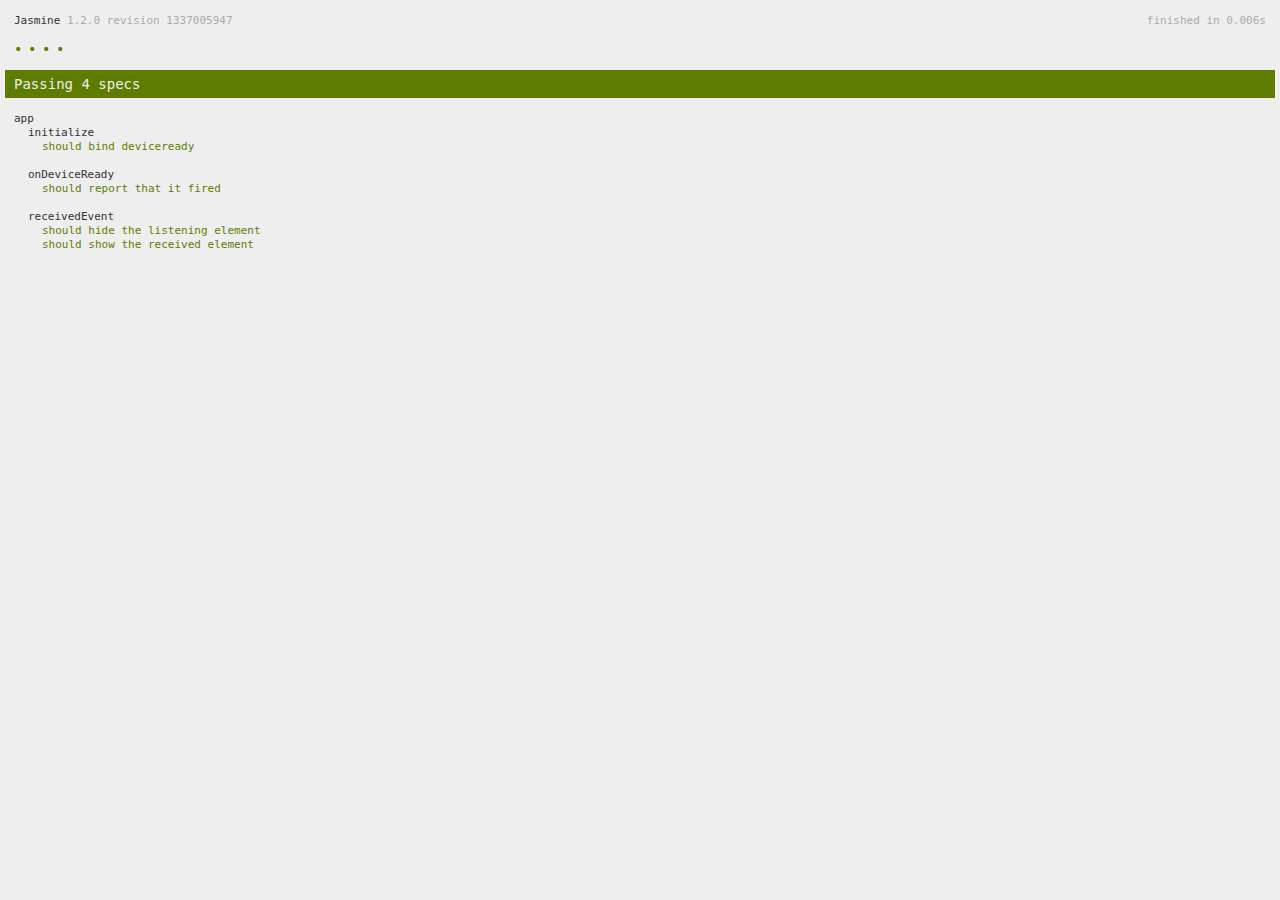
<file: StepsCloserApp/www/spec.html>
<!DOCTYPE html>
<!--
    Licensed to the Apache Software Foundation (ASF) under one
    or more contributor license agreements.  See the NOTICE file
    distributed with this work for additional information
    regarding copyright ownership.  The ASF licenses this file
    to you under the Apache License, Version 2.0 (the
    "License"); you may not use this file except in compliance
    with the License.  You may obtain a copy of the License at

    http://www.apache.org/licenses/LICENSE-2.0

    Unless required by applicable law or agreed to in writing,
    software distributed under the License is distributed on an
    "AS IS" BASIS, WITHOUT WARRANTIES OR CONDITIONS OF ANY
     KIND, either express or implied.  See the License for the
    specific language governing permissions and limitations
    under the License.
-->
<html>
    <head>
        <title>Jasmine Spec Runner</title>

        <!-- jasmine source -->
        <link rel="shortcut icon" type="image/png" href="spec/lib/jasmine-1.2.0/jasmine_favicon.png">
        <link rel="stylesheet" type="text/css" href="spec/lib/jasmine-1.2.0/jasmine.css">
        <script type="text/javascript" src="spec/lib/jasmine-1.2.0/jasmine.js"></script>
        <script type="text/javascript" src="spec/lib/jasmine-1.2.0/jasmine-html.js"></script>

        <!-- include source files here... -->
        <script type="text/javascript" src="js/index.js"></script>

        <!-- include spec files here... -->
        <script type="text/javascript" src="spec/helper.js"></script>
        <script type="text/javascript" src="spec/index.js"></script>

        <script type="text/javascript">
            (function() {
                var jasmineEnv = jasmine.getEnv();
                jasmineEnv.updateInterval = 1000;

                var htmlReporter = new jasmine.HtmlReporter();

                jasmineEnv.addReporter(htmlReporter);

                jasmineEnv.specFilter = function(spec) {
                    return htmlReporter.specFilter(spec);
                };

                var currentWindowOnload = window.onload;

                window.onload = function() {
                    if (currentWindowOnload) {
                        currentWindowOnload();
                    }
                    execJasmine();
                };

                function execJasmine() {
                    jasmineEnv.execute();
                }
            })();
        </script>
    </head>
    <body>
        <div id="stage" style="display:none;"></div>
    </body>
</html>
</file>
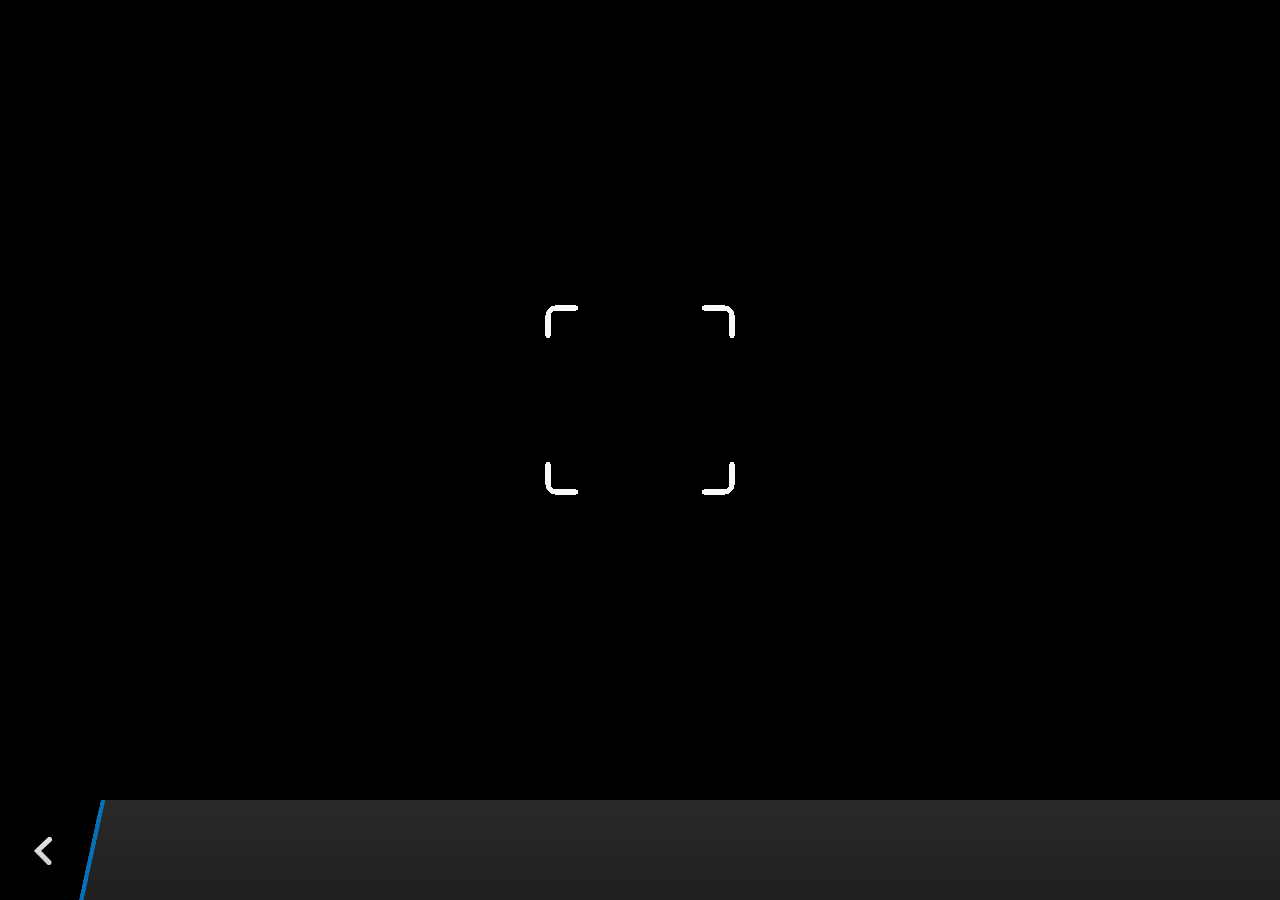
<file: StepsCloserApp/plugins/cordova-plugin-camera/www/blackberry10/assets/camera.html>
<!--
 Licensed under the Apache License, Version 2.0 (the "License");
 you may not use this file except in compliance with the License.
 You may obtain a copy of the License at

 http://www.apache.org/licenses/LICENSE-2.0

 Unless required by applicable law or agreed to in writing, software
 distributed under the License is distributed on an "AS IS" BASIS,
 WITHOUT WARRANTIES OR CONDITIONS OF ANY KIND, either express or implied.
 See the License for the specific language governing permissions and
 limitations under the License.
 -->
<!DOCTYPE HTML>
<html lang="en">
    <head>
        <meta charset="utf-8">
        <script src="camera.js" type="text/javascript"></script>
        <script>
            var meta = document.createElement("meta");
            meta.setAttribute('name','viewport');
            meta.setAttribute('content','initial-scale='+ (1/window.devicePixelRatio) + ',user-scalable=no');
            document.getElementsByTagName('head')[0].appendChild(meta);
        </script>
    </head>
    <style type="text/css">
        body {
            background-color: black;
        }
        .action-bar {
            position: fixed;
            left: 0px;
            bottom: 0px;
            height: 100px;
            width: 100%;
            background-image: linear-gradient(rgb(41, 41, 41), rgb(32, 32, 32));
        }
        .action-bar-back {
            width: 78px;
            height: 100px;
            background-color: black;
        }
        .action-bar-divider {
            position: fixed;
            bottom: 0px;
            left: 78px;
            width: 28px;
            height: 100px;
            background-image: url([data-uri]);
        }
        .action-bar-back-button {
            position: fixed;
            bottom: 35px;
            left: 34px;
            width: 18px;
            height: 28px;
            background-image: url([data-uri]);
        }
        .camera-cross-hairs {
            position: fixed;
            top: 50%;
            left: 50%;
            -webkit-transform: translate(-50%, -147px);
            width: 194px;
            height: 195px;
            background-image: url([data-uri]); 
        }
    </style>
    <body>
        <div id="camera">
            <video id="v"></video>
            <div class="camera-cross-hairs"></div>
        </div>
        <canvas id="c" style="display: none;"></canvas>
        <div class="action-bar">
            <div id="back" class="action-bar-back">
                <div class="action-bar-back-button"></div>
            </div>
            <div class="action-bar-divider"></div>
        </div>
    </body>
</html>
</file>
<file: StepsCloserApp/www/spec/lib/jasmine-1.2.0/jasmine.css>
body { background-color: #eeeeee; padding: 0; margin: 5px; overflow-y: scroll; }

#HTMLReporter { font-size: 11px; font-family: Monaco, "Lucida Console", monospace; line-height: 14px; color: #333333; }
#HTMLReporter a { text-decoration: none; }
#HTMLReporter a:hover { text-decoration: underline; }
#HTMLReporter p, #HTMLReporter h1, #HTMLReporter h2, #HTMLReporter h3, #HTMLReporter h4, #HTMLReporter h5, #HTMLReporter h6 { margin: 0; line-height: 14px; }
#HTMLReporter .banner, #HTMLReporter .symbolSummary, #HTMLReporter .summary, #HTMLReporter .resultMessage, #HTMLReporter .specDetail .description, #HTMLReporter .alert .bar, #HTMLReporter .stackTrace { padding-left: 9px; padding-right: 9px; }
#HTMLReporter #jasmine_content { position: fixed; right: 100%; }
#HTMLReporter .version { color: #aaaaaa; }
#HTMLReporter .banner { margin-top: 14px; }
#HTMLReporter .duration { color: #aaaaaa; float: right; }
#HTMLReporter .symbolSummary { overflow: hidden; *zoom: 1; margin: 14px 0; }
#HTMLReporter .symbolSummary li { display: block; float: left; height: 7px; width: 14px; margin-bottom: 7px; font-size: 16px; }
#HTMLReporter .symbolSummary li.passed { font-size: 14px; }
#HTMLReporter .symbolSummary li.passed:before { color: #5e7d00; content: "\02022"; }
#HTMLReporter .symbolSummary li.failed { line-height: 9px; }
#HTMLReporter .symbolSummary li.failed:before { color: #b03911; content: "x"; font-weight: bold; margin-left: -1px; }
#HTMLReporter .symbolSummary li.skipped { font-size: 14px; }
#HTMLReporter .symbolSummary li.skipped:before { color: #bababa; content: "\02022"; }
#HTMLReporter .symbolSummary li.pending { line-height: 11px; }
#HTMLReporter .symbolSummary li.pending:before { color: #aaaaaa; content: "-"; }
#HTMLReporter .bar { line-height: 28px; font-size: 14px; display: block; color: #eee; }
#HTMLReporter .runningAlert { background-color: #666666; }
#HTMLReporter .skippedAlert { background-color: #aaaaaa; }
#HTMLReporter .skippedAlert:first-child { background-color: #333333; }
#HTMLReporter .skippedAlert:hover { text-decoration: none; color: white; text-decoration: underline; }
#HTMLReporter .passingAlert { background-color: #a6b779; }
#HTMLReporter .passingAlert:first-child { background-color: #5e7d00; }
#HTMLReporter .failingAlert { background-color: #cf867e; }
#HTMLReporter .failingAlert:first-child { background-color: #b03911; }
#HTMLReporter .results { margin-top: 14px; }
#HTMLReporter #details { display: none; }
#HTMLReporter .resultsMenu, #HTMLReporter .resultsMenu a { background-color: #fff; color: #333333; }
#HTMLReporter.showDetails .summaryMenuItem { font-weight: normal; text-decoration: inherit; }
#HTMLReporter.showDetails .summaryMenuItem:hover { text-decoration: underline; }
#HTMLReporter.showDetails .detailsMenuItem { font-weight: bold; text-decoration: underline; }
#HTMLReporter.showDetails .summary { display: none; }
#HTMLReporter.showDetails #details { display: block; }
#HTMLReporter .summaryMenuItem { font-weight: bold; text-decoration: underline; }
#HTMLReporter .summary { margin-top: 14px; }
#HTMLReporter .summary .suite .suite, #HTMLReporter .summary .specSummary { margin-left: 14px; }
#HTMLReporter .summary .specSummary.passed a { color: #5e7d00; }
#HTMLReporter .summary .specSummary.failed a { color: #b03911; }
#HTMLReporter .description + .suite { margin-top: 0; }
#HTMLReporter .suite { margin-top: 14px; }
#HTMLReporter .suite a { color: #333333; }
#HTMLReporter #details .specDetail { margin-bottom: 28px; }
#HTMLReporter #details .specDetail .description { display: block; color: white; background-color: #b03911; }
#HTMLReporter .resultMessage { padding-top: 14px; color: #333333; }
#HTMLReporter .resultMessage span.result { display: block; }
#HTMLReporter .stackTrace { margin: 5px 0 0 0; max-height: 224px; overflow: auto; line-height: 18px; color: #666666; border: 1px solid #ddd; background: white; white-space: pre; }

#TrivialReporter { padding: 8px 13px; position: absolute; top: 0; bottom: 0; left: 0; right: 0; overflow-y: scroll; background-color: white; font-family: "Helvetica Neue Light", "Lucida Grande", "Calibri", "Arial", sans-serif; /*.resultMessage {*/ /*white-space: pre;*/ /*}*/ }
#TrivialReporter a:visited, #TrivialReporter a { color: #303; }
#TrivialReporter a:hover, #TrivialReporter a:active { color: blue; }
#TrivialReporter .run_spec { float: right; padding-right: 5px; font-size: .8em; text-decoration: none; }
#TrivialReporter .banner { color: #303; background-color: #fef; padding: 5px; }
#TrivialReporter .logo { float: left; font-size: 1.1em; padding-left: 5px; }
#TrivialReporter .logo .version { font-size: .6em; padding-left: 1em; }
#TrivialReporter .runner.running { background-color: yellow; }
#TrivialReporter .options { text-align: right; font-size: .8em; }
#TrivialReporter .suite { border: 1px outset gray; margin: 5px 0; padding-left: 1em; }
#TrivialReporter .suite .suite { margin: 5px; }
#TrivialReporter .suite.passed { background-color: #dfd; }
#TrivialReporter .suite.failed { background-color: #fdd; }
#TrivialReporter .spec { margin: 5px; padding-left: 1em; clear: both; }
#TrivialReporter .spec.failed, #TrivialReporter .spec.passed, #TrivialReporter .spec.skipped { padding-bottom: 5px; border: 1px solid gray; }
#TrivialReporter .spec.failed { background-color: #fbb; border-color: red; }
#TrivialReporter .spec.passed { background-color: #bfb; border-color: green; }
#TrivialReporter .spec.skipped { background-color: #bbb; }
#TrivialReporter .messages { border-left: 1px dashed gray; padding-left: 1em; padding-right: 1em; }
#TrivialReporter .passed { background-color: #cfc; display: none; }
#TrivialReporter .failed { background-color: #fbb; }
#TrivialReporter .skipped { color: #777; background-color: #eee; display: none; }
#TrivialReporter .resultMessage span.result { display: block; line-height: 2em; color: black; }
#TrivialReporter .resultMessage .mismatch { color: black; }
#TrivialReporter .stackTrace { white-space: pre; font-size: .8em; margin-left: 10px; max-height: 5em; overflow: auto; border: 1px inset red; padding: 1em; background: #eef; }
#TrivialReporter .finished-at { padding-left: 1em; font-size: .6em; }
#TrivialReporter.show-passed .passed, #TrivialReporter.show-skipped .skipped { display: block; }
#TrivialReporter #jasmine_content { position: fixed; right: 100%; }
#TrivialReporter .runner { border: 1px solid gray; display: block; margin: 5px 0; padding: 2px 0 2px 10px; }
</file>
